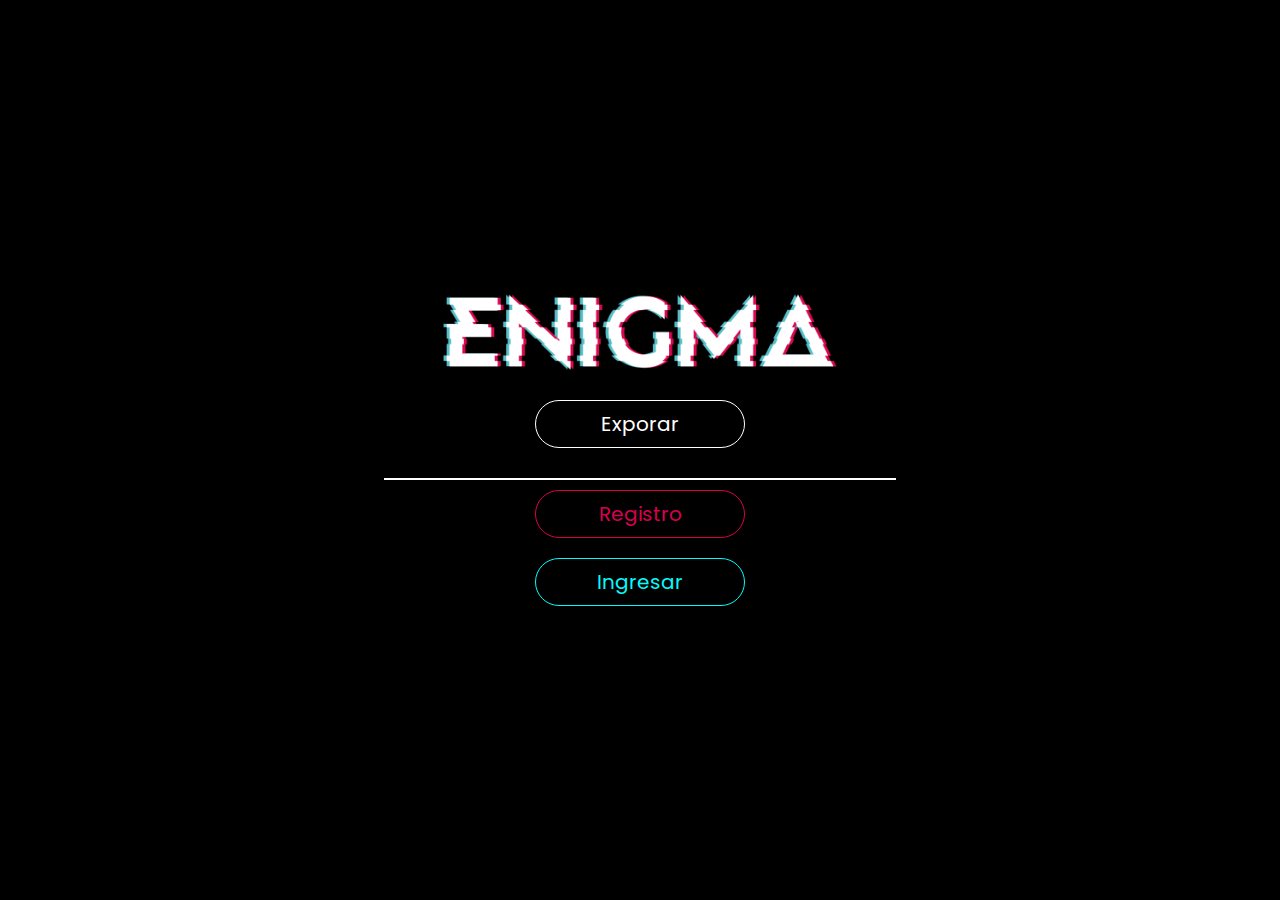
<file: index.html>
<!DOCTYPE html>
<html lang="en">
  <head>
    <meta charset="UTF-8" />
    <meta http-equiv="X-UA-Compatible" content="IE=edge" />
    <link rel="preconnect" href="https://fonts.googleapis.com" />
    <link rel="preconnect" href="https://fonts.gstatic.com" crossorigin />
    <link
      href="https://fonts.googleapis.com/css2?family=Poppins:wght@400;500;700&display=swap"
      rel="stylesheet"
    />
    <meta name="viewport" content="width=device-width, initial-scale=1.0" />
    <link rel="stylesheet" href="./css/index.css" />
    <link
      rel="stylesheet"
      href="./css/tableta/index-T.css"
      media="(min-width: 930px)"
    />
    <title>ENIGMA</title>
  </head>
  <body>
    <section>
      <div class="logo">
        <img src="./resourses/logos/logo_horizontal.png" alt="" />
      </div>
      <div class="explore">
        <a href="./home.html" class="btn"
          ><input type="button" value="Exporar"
        /></a>
      </div>
      <hr />
      <div class="buttons-login">
        <a href="#"><input class="red" type="button" value="Registro" /></a>
        <a href="#"><input class="blue" type="button" value="Ingresar" /></a>
      </div>
    </section>
  </body>
</html>
</file>
<file: css/index.css>
:root {
  --redColor: #d8004e;
  --blueColor: #00dddd;
  --white: #fff;
  --black: #000;
}
* {
  margin: 0;
  padding: 0;
  box-sizing: border-box;
  font-family: "poppins", sans-serif;
}
body {
  background: var(--black);
}
section {
  width: 100%;
  height: 100vh;
  display: flex;
  flex-direction: column;
  align-items: center;
  justify-content: center;
}
.logo {
  width: 100%;
  display: flex;
  align-items: center;
}
.logo img {
  width: 80%;
  margin: 10px auto;
}
.explore {
  width: 210px;
  height: 48px;
}
.explore input {
  width: 100%;
  height: 48px;
  background: none;
  color: var(--white);
  border: var(--white) 1px solid;
  border-radius: 30px;
  font-size: 20px;
  cursor: pointer;
}
hr {
  border: 1px solid var(--white);
  width: 40%;
  margin-top: 30px;
}
.buttons-login {
  display: flex;
  flex-direction: column;
  align-items: center;
  width: 100%;
  margin-top: 0;
  margin-bottom: 20px;
}
.red {
  width: 210px;
  background: none;
  border: #d8004e 1px solid;
  border-radius: 30px;
  height: 48px;
  color: var(--redColor);
  margin: 10px 0;
  font-size: 20px;
  cursor: pointer;
}
.blue {
  width: 210px;
  background: none;
  border: var(--blueColor) 1px solid;
  border-radius: 30px;
  height: 48px;
  color: var(--blueColor);
  margin: 10px 0;
  font-size: 20px;
  cursor: pointer;
}
</file>
<file: css/tableta/index-T.css>
:root {
  --redColor: #d8004e;
  --blueColor: #05fbfb;
  --white: #fff;
  --black: #000;
}
.logo {
  width: 40%;
}
.explore {
  transition: 0.5s ease;
}
.explore a {
  border: none;
}
.explore a input:hover {
  color: var(--black);
}
.explore input:hover {
  color: var(--black);
  /* transform: scale(1.1); */
  background: #c3f5f5;
  border-radius: 40px;
  padding: 5px 0;
  box-shadow: 0 0 5px #c3f5f5, 0 0 20px #c3f5f5, 0 0 60px #c3f5f5,
    0 0 200px #c3f5f5;
  transform: scale(1.2);
}
.red:hover {
  color: var(--black);
  /* transform: scale(1.1); */
  background: #fa045e;
  border-radius: 40px;
  padding: 5px 0;
  box-shadow: 0 0 5px #fa045e, 0 0 20px #fa045e, 0 0 60px #fa045e,
    0 0 200px #fa045e;
  transform: scale(1.2);
}
.blue:hover {
  color: var(--black);
  /* transform: scale(1.1); */
  background: #05fbfb;
  border-radius: 40px;
  padding: 5px 0;
  box-shadow: 0 0 5px #05fbfb, 0 0 20px #05fbfb, 0 0 60px #05fbfb,
    0 0 200px #05fbfb;
  transform: scale(1.2);
}
</file>
